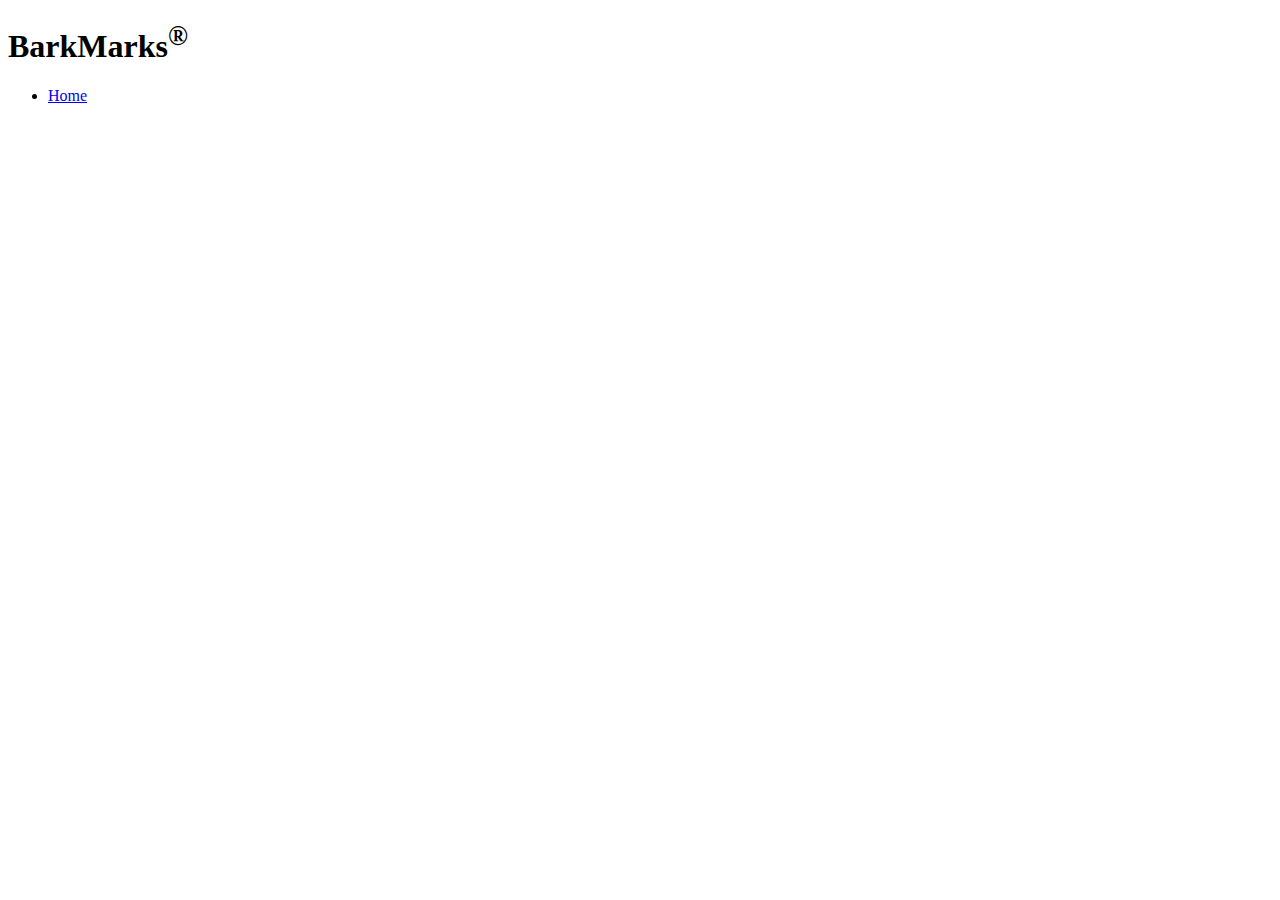
<file: index.html>
<!DOCTYPE html>
<html lang="en">
  <head>
    <meta charset="UTF-8" />
    <!-- Tell browsers not to scale the viewport automatically -->
    <meta name="viewport" content="width=device-width, initial-scale=1.0" />
    <title>Simon HTML</title>
    <link rel="icon" href="favicon.ico" />
  </head>
  <body>

    <header>
        <h1>BarkMarks<sup>&reg;</sup></h1>

        <nav>
            <menu>
                <li><a href="index.html" >Home </a></li>
                
            </menu>
        </nav>
    </header>

    <main>

    </main>

    <footer>

    </footer>
  </body>
</html>
</file>
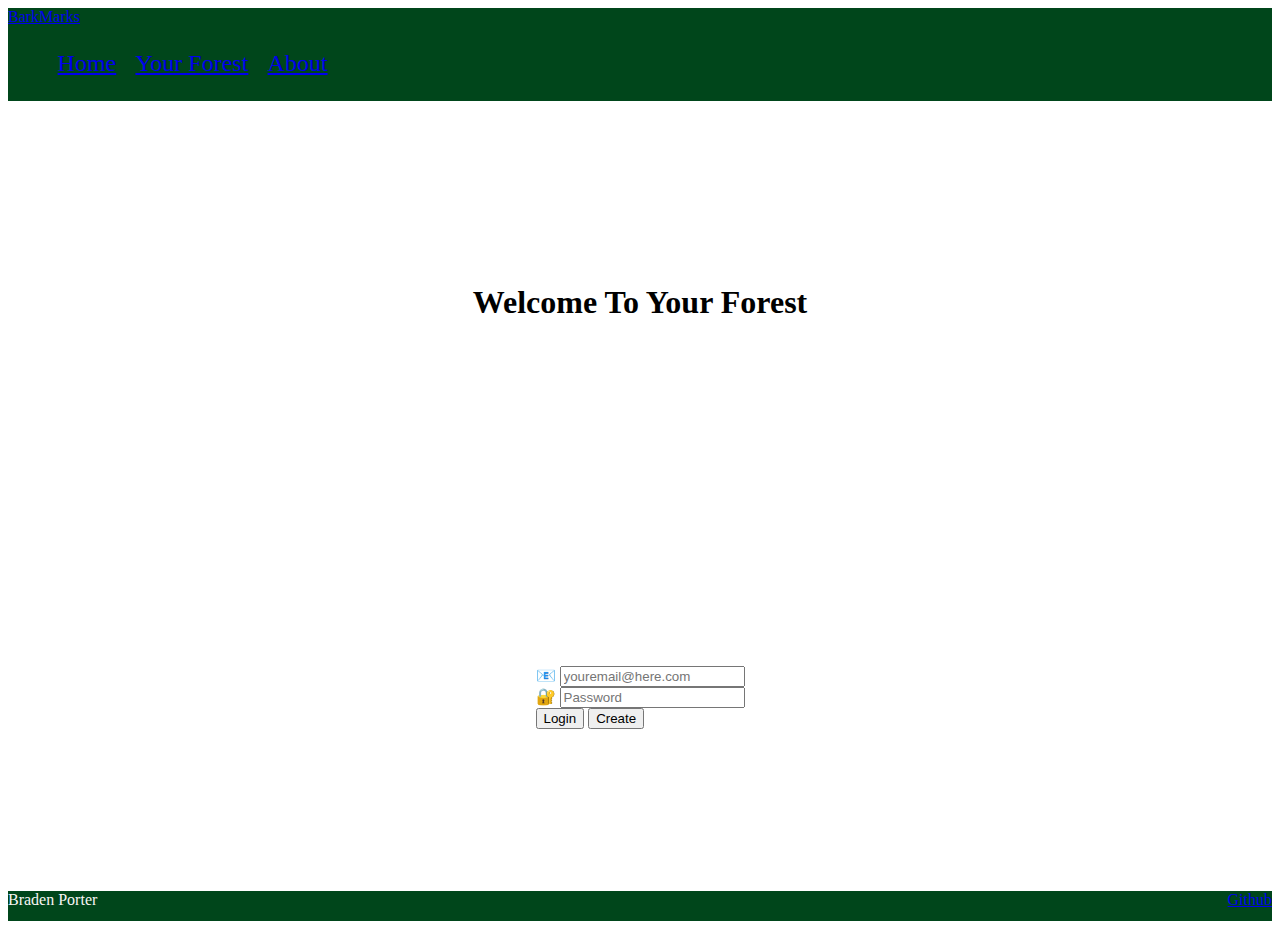
<file: src/index.html>
<!DOCTYPE html>
<html lang="en">
  <head class>
    <meta charset="UTF-8" />
    <!-- Tell browsers not to scale the viewport automatically -->
    <meta name="viewport" content="width=device-width, initial-scale=1.0" />
    <title>BarkMarks</title>

    <link rel="stylesheet" href="index.css" />

    <link
      href="https://cdn.jsdelivr.net/npm/bootstrap@5.2.2/dist/css/bootstrap.min.css"
      rel="stylesheet"
      integrity="sha384-Zenh87qX5JnK2Jl0vWa8Ck2rdkQ2Bzep5IDxbcnCeuOxjzrPF/et3URy9Bv1WTRi"
      crossorigin="anonymous"
    />
  </head>
  <body class="bg-dark text-light">

    <header class="container-fluid headFoot">
        <nav class="navbar-brand">
            <a class="navbar-brand" href="#">BarkMarks</a>
            <menu class="navbar-nav">
                <li class="nav-item">
                    <a class="nav-link active" href="index.html" >Home </a></li>
                <li class="nav-item">
                    <a class="nav-link" href="forest.html" >Your Forest</a></li>
                <li class="nav-item">
                    <a class="nav-link" href="about.html" >About</a></li>
            </menu>
        </nav>
    </header>

    <main class="container-fluid text-white">
        <h1>Welcome To Your Forest </h1>
        <form method="get" action="forest.html">
            <div class="input-group mb-3">
                <span>📧</span>
                <input type ="text" placeholder="youremail@here.com"/>
            </div>
            <div class="input-group mb-3">
                <span>🔐</span>
                <input type="text" placeholder="Password"/>
            </div>
            <div>
                <button type="submit" class="btn btn-primary">Login</button>
                <button type="submit" class="btn btn-secondary">Create</button>
            </div>
        </form>
    </main>

    <footer class="container-fluid headFoot">
        <div class="container-fluid">
            <span>Braden Porter</span>
            <a class="nav-link" href="https://github.com/birdman0728/startup.git" >Github</a>
        </div>
    </footer>
  </body>
</html>
</file>
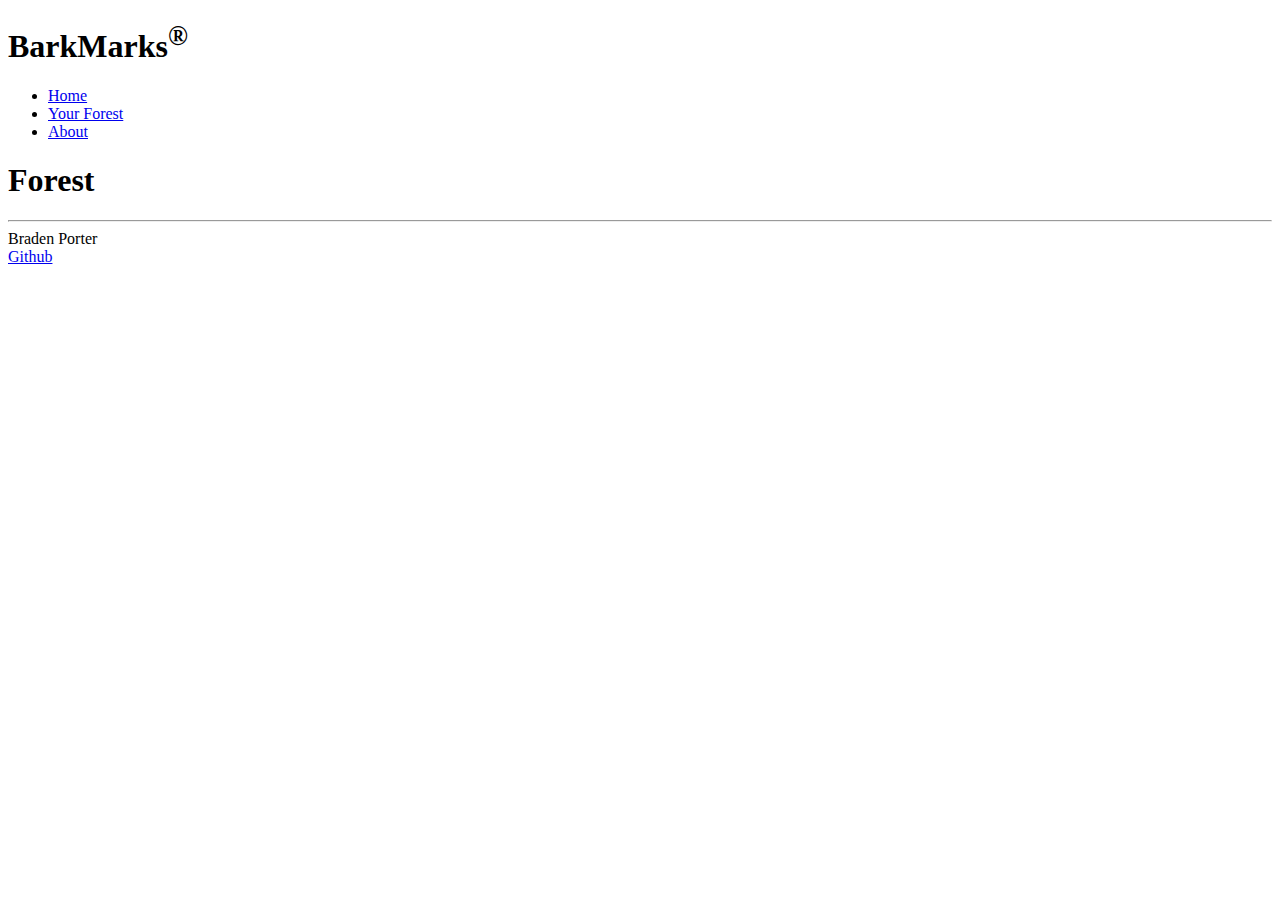
<file: forest.html>
<!DOCTYPE html>
<html lang="en">
  <head>
    <meta charset="UTF-8" />
    <!-- Tell browsers not to scale the viewport automatically -->
    <meta name="viewport" content="width=device-width, initial-scale=1.0" />
    <title>Simon HTML</title>
    <link rel="icon" href="favicon.ico" />
  </head>
  <body>

    <header>
        <h1>BarkMarks<sup>&reg;</sup></h1>

        <nav>
            <menu>
                <li><a href="index.html" >Home </a></li>
                <li><a href="forest.html" >Your Forest</a></li>
                <li><a href="about.html" >About</a></li>
            </menu>
        </nav>
    </header>

    <main>
        <h1>Forest</h1>
    </main>

    <footer>
        <hr />
        <span class="text-reset">Braden Porter</span>
        <br />
        <a href="https://github.com/birdman0728/startup.git" >Github</a>
    </footer>
  </body>
</html>
</file>
<file: src/index.css>
body {
  display: flex;
  flex-direction: column;
  min-width: 150px;
}

header {
  flex: 0 80px;
}

head {
    display: flex;
    flex-direction: column;
  min-width: 375px;
}

header {
  flex: 0 80px;
}

main {
  flex: 1 calc(100vh - 110px);
  display: flex;
  flex-direction: column;
  align-items: center;
  justify-content: space-around;
}

menu {
  flex: 1;
  display: flex;
  /*  overwrite Bootstrap so the menu does not wrap */
  flex-direction: row !important;
  list-style: none;
}

footer {
  flex: 0 30px;
  text-align: left;
}

footer a {
  float: right;
}

.headFoot{
    color: rgb(247, 245, 244);
    background-color: rgb(0, 70, 27);
    text-align: left;

}

menu .nav-item{
  padding: 0 0.4em;
}

.navbar-nav{
    font-size: 1.5em;
}
</file>
